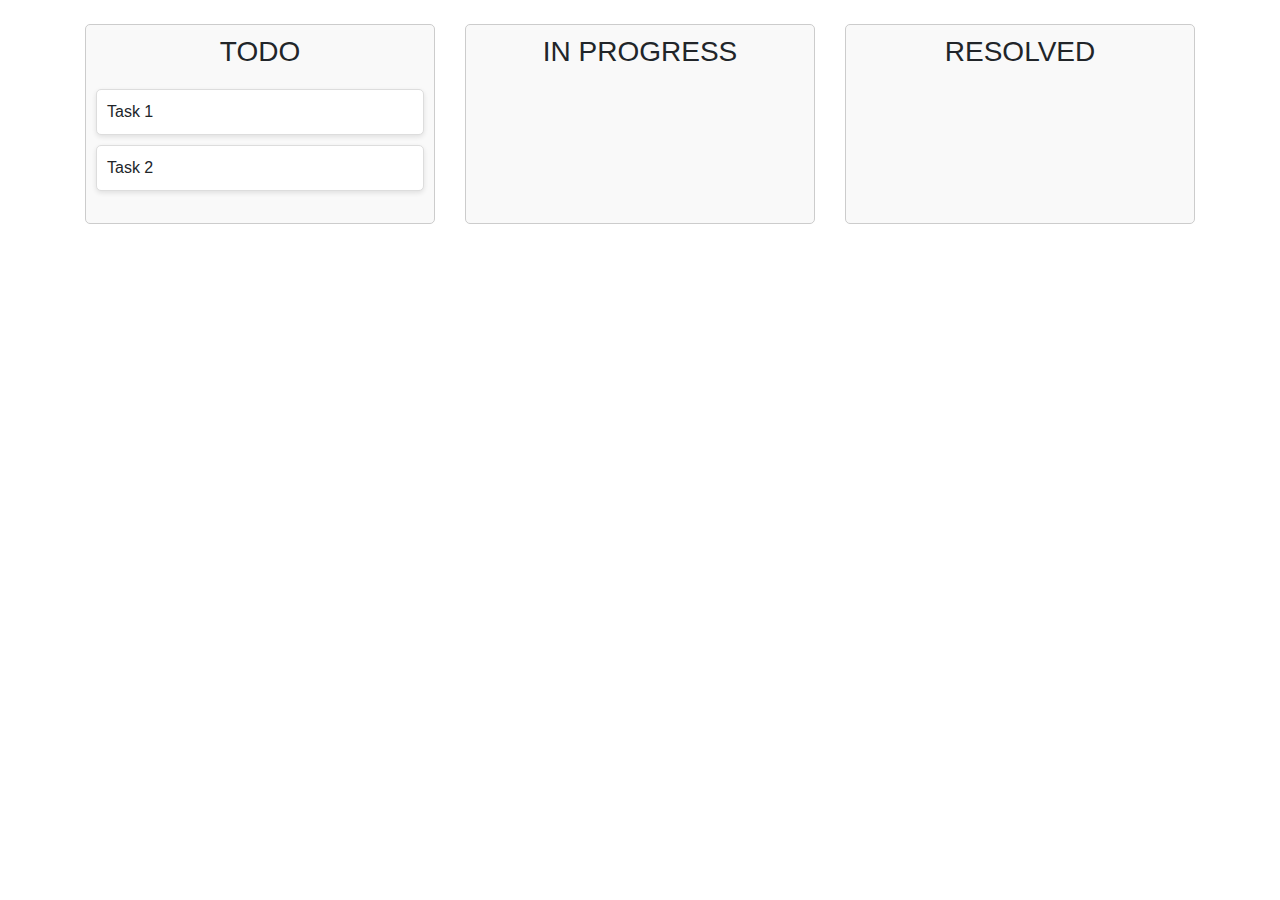
<file: Project1-Task_panel/index.html>
<!DOCTYPE html>
<html lang="en">
<head>
    <meta charset="UTF-8">
    <meta name="viewport" content="width=device-width, initial-scale=1.0">
    <title>Task Panel</title>
    <link href="https://stackpath.bootstrapcdn.com/bootstrap/4.5.2/css/bootstrap.min.css" rel="stylesheet">
    <link rel="stylesheet" href="styles.css">
</head>
<body>
    <div class="container mt-4">
        <div class="row">
            <div class="col-md-4">
                <div class="panel" id="todo">
                    <h3>TODO</h3>
                    <div class="card" draggable="true">Task 1</div>
                    <div class="card" draggable="true">Task 2</div>
                </div>
            </div>
            <div class="col-md-4">
                <div class="panel" id="in-progress">
                    <h3>IN PROGRESS</h3>
                </div>
            </div>
            <div class="col-md-4">
                <div class="panel" id="resolved">
                    <h3>RESOLVED</h3>
                </div>
            </div>
        </div>
    </div>
    <script src="script.js"></script>
</body>
</html>
</file>
<file: Project1-Task_panel/styles.css>
.panel {
    border: 1px solid #ccc;
    border-radius: 5px;
    padding: 10px;
    min-height: 200px;
    background-color: #f9f9f9;
}

.card {
    background-color: #fff;
    border: 1px solid #ddd;
    border-radius: 5px;
    padding: 10px;
    margin-bottom: 10px;
    cursor: move;
    box-shadow: 0 2px 5px rgba(0, 0, 0, 0.1);
}

#resolved .card {
    background-color: #d4edda; 
}

.panel h3 {
    text-align: center;
    margin-bottom: 20px;
}
</file>
